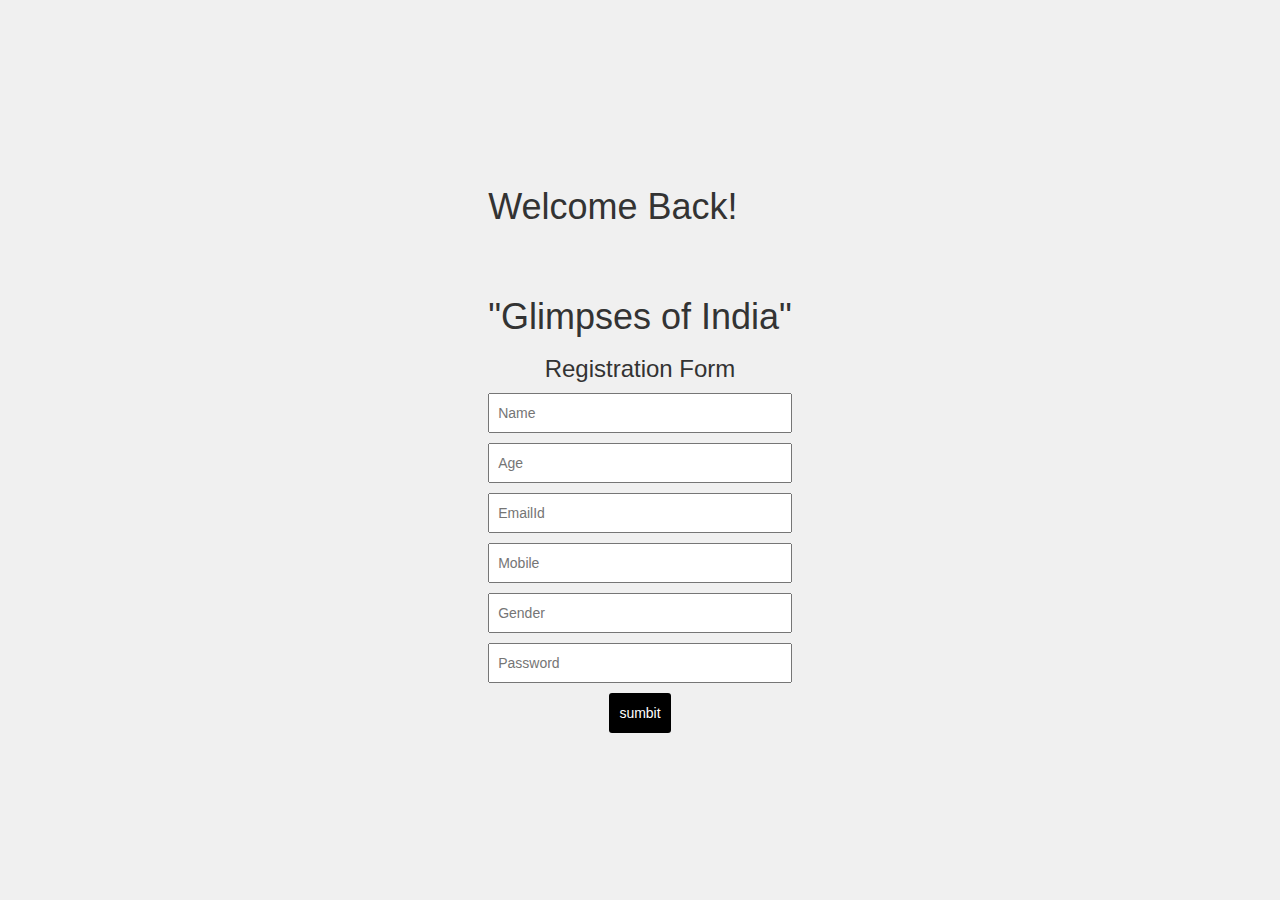
<file: travel/index.html>
<!DOCTYPE html>
<html lang="en">
<head>
    <meta charset="UTF-8">
    <meta name="viewport" content="width=device-width, initial-scale=1.0">
    <title>Registration Form</title>
    <link rel="stylesheet" href="https://maxcdn.bootstrapcdn.com/bootstrap/3.3.7/css/bootstrap.min.css" integrity="sha384-BVYiiSIFeK1dGmJRAkycuHAHRg32OmUcww7on3RYdg4Va+PmSTsz/K68vbdEjh4u" crossorigin="anonymous">
    <link rel="stylesheet" type="text/css" href="style1.css">
</head>
<body>
  <div class="align">
  <div calss="left">
    <h1> Welcome Back!</h1>
    <br><br>
    <h1 align="center">"Glimpses of India"</h1>
  </div>
  <div class="right">
            <div class="bord">
                <form action="/sign_up" method="POST" align="center">
                    <h3 color="white">Registration Form</h3>
                    <input type="text" class="box" id="name" name="name" placeholder="Name" required/>
                    <br>
                    <input type="text" class="box" id="age" name="age" placeholder="Age" required/>
                    <br>
                    <input type="text" class="box" id="email" name="email" placeholder="EmailId" required/>
                    <br>
                    <input type="text" class="box" id="phno" name="phno" placeholder="Mobile" required/>
                    <br>
                    <input type="text" class="box" id="gender" name="gender" placeholder="Gender" required/>
                    <br>
                    <input type="password" class="box" id="password" name="password" placeholder="Password" required/>
                    <br>
                    <button>
                      sumbit
                    </button>

                    </form>
            </div>
                </div>
  </div>
    
</body>
</html>
</file>
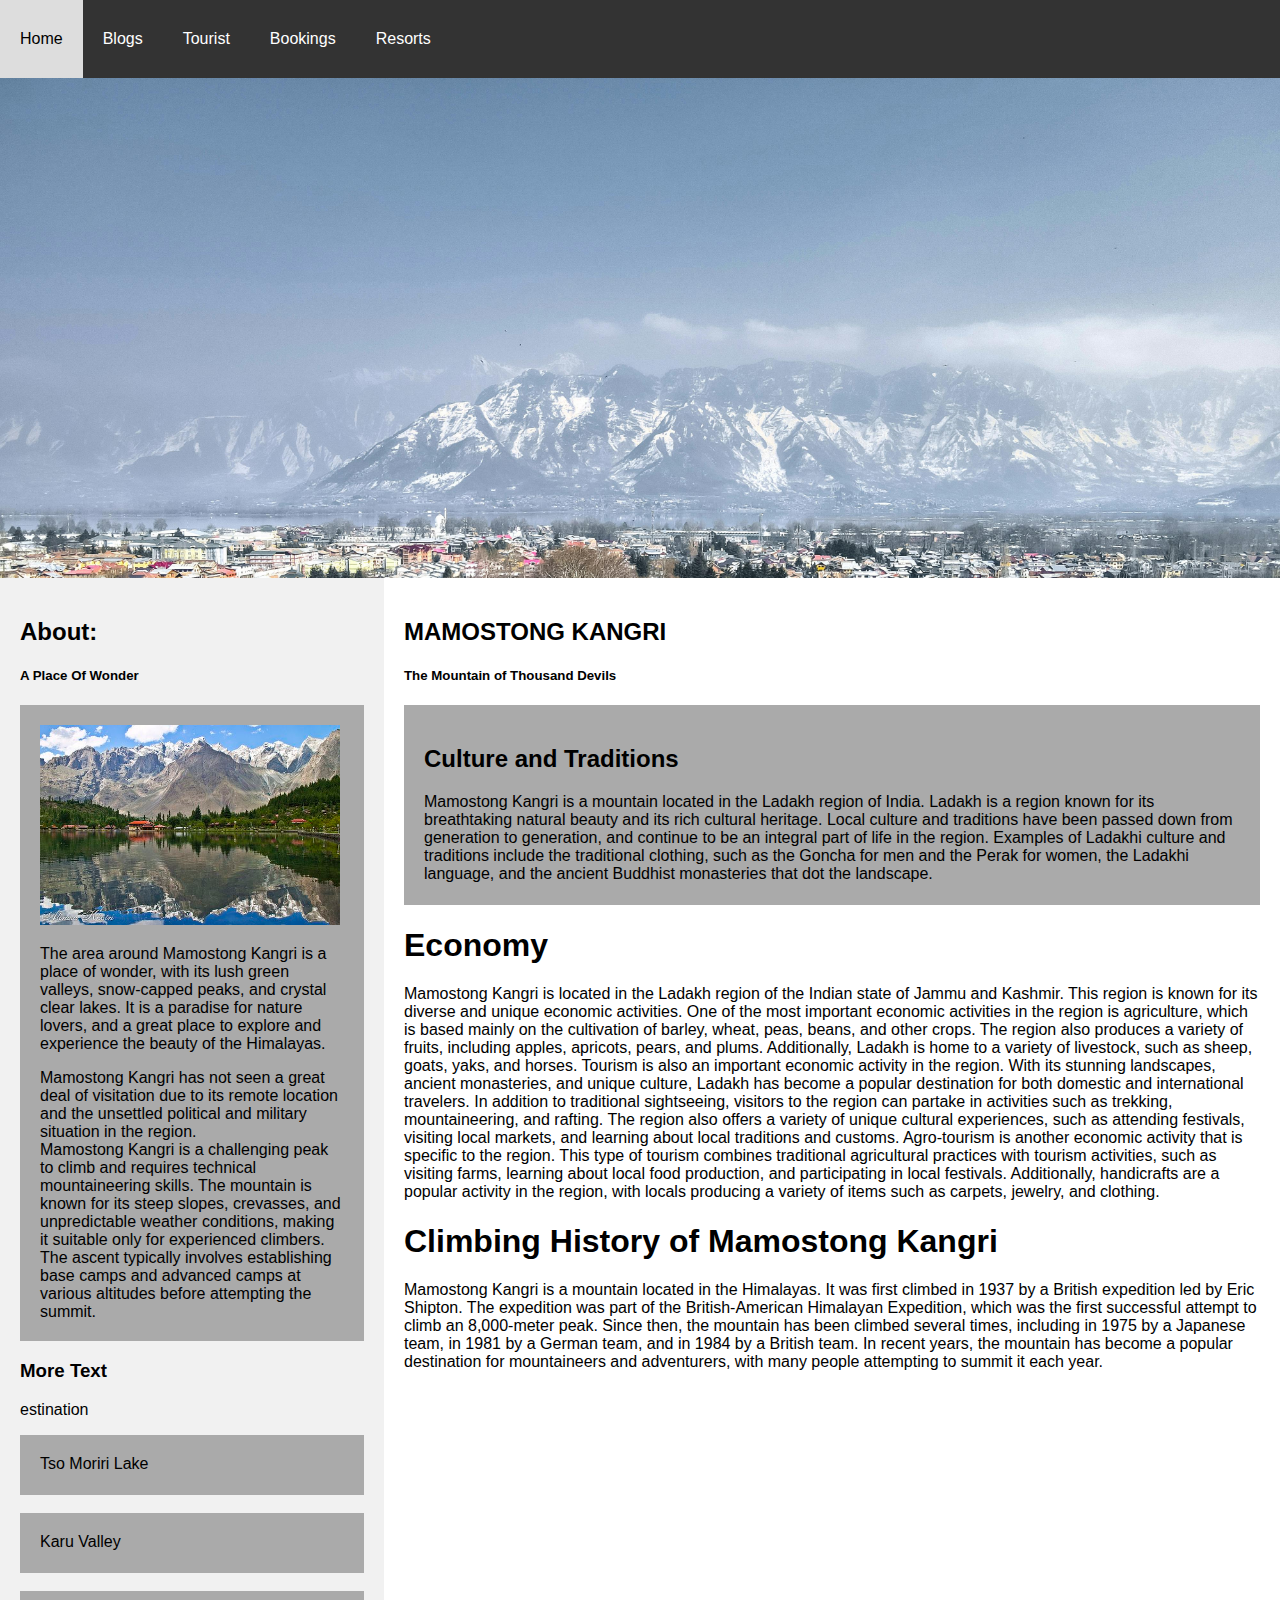
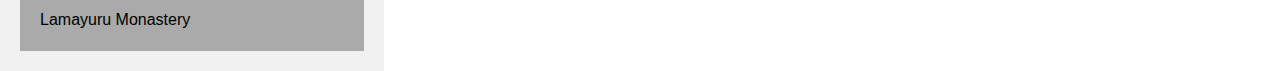
<file: travel/comet.html>
<!DOCTYPE html>
<html lang="en">
<head>
<title>Page Title</title>
<meta charset="UTF-8">
<meta name="viewport" content="width=device-width, initial-scale=1">
<style>
* {
  box-sizing: border-box;
}

/* Style the body */
body {
  font-family: Arial, Helvetica, sans-serif;
  margin: 0;
}

/* Header/logo Title */
.header {
  text-align: center;
  color: white;
  width: 100%;
  height: 500px;
}

/* Increase the font size of the heading */
.header h1 {
  font-size: 40px;
}

/* Style the top navigation bar */
.navbar {
  overflow: hidden;
  background-color: #333;
}

/* Style the navigation bar links */
.navbar a {
  float: left;
  display: block;
  color: white;
  text-align: center;
  padding: 14px 20px;
  text-decoration: none;
}

/* Right-aligned link */
.navbar a.right {
  float: right;
}

/* Change color on hover */
.navbar a:hover {
  background-color: #ddd;
  color: black;
}

.row {  
  display: -ms-flexbox;
  display: flex;
  -ms-flex-wrap: wrap;
  flex-wrap: wrap;
}

.side {
  -ms-flex: 30%;
  flex: 30%;
  background-color: #f1f1f1;
  padding: 20px;
}

.main {   
  -ms-flex: 70%; 
  flex: 70%;
  background-color: white;
  padding: 20px;
}

.fakeimg {
  background-color: #aaa;
  width: 100%;
  padding: 20px;
}

.footer {
  padding: 20px;
  text-align: center;
  background: #ddd;
}
@media screen and (max-width: 700px) {
  .row {   
    flex-direction: column;
  }
}
@media screen and (max-width: 400px) {
  .navbar a {
    float: none;
    width: 100%;
  }
}
</style>
</head>
<body>
    <div class="navbar" align="center">
                        <th><a href="#"><p>Home</p></a></th>
                        <th><a href="#"><p>Blogs</p></a></th>
                        <th><a href="#"><p>Tourist</p></a></th>
                        <th><a href="#"><p>Bookings</p></a></th>
                        <th><a href="#"><p>Resorts</p></a></th>
      </div>

<div class="header">
   <img src="kangri.jpg" width="100%" height="auto"> 
  <h1>My Website</h1>
  <p>A website created by me.</p>
</div>

<div class="row">
  <div class="side">
    <h2>About:</h2>
    <h5>A Place Of Wonder</h5>
    <div class="fakeimg">
    <img src="ta.jpg" height="200px">
    <p>The area around Mamostong Kangri is a place of wonder, with its lush green valleys, snow-capped peaks, and crystal clear lakes. It is a paradise for nature lovers, and a great place to explore and experience the beauty of the Himalayas.</p>
Mamostong Kangri has not seen a great deal of visitation due to its remote location and the unsettled political and military situation in the region.    
<br>
Mamostong Kangri is a challenging peak to climb and requires technical mountaineering skills. The mountain is known for its steep slopes, crevasses, and unpredictable weather conditions, making it suitable only for experienced climbers. The ascent typically involves establishing base camps and advanced camps at various altitudes before attempting the summit.
</div>
    <h3>More Text</h3>
    <p>estination</p>
    <div class="fakeimg" style="height:60px;">Tso Moriri Lake </div><br>
    <div class="fakeimg" style="height:60px;">Karu Valley</div><br>
    <div class="fakeimg" style="height:60px;">Lamayuru Monastery</div>
  </div>
  <div class="main">
    <h2>MAMOSTONG KANGRI</h2>
    <h5>The Mountain of Thousand Devils</h5>
    <div class="fakeimg" style="height:200px;"><h2>Culture and Traditions</h2>
      Mamostong Kangri is a mountain located in the Ladakh region of India. Ladakh is a region known for its breathtaking natural beauty and its rich cultural heritage. Local culture and traditions have been passed down from generation to generation, and continue to be an integral part of life in the region. Examples of Ladakhi culture and traditions include the traditional clothing, such as the Goncha for men and the Perak for women, the Ladakhi language, and the ancient Buddhist monasteries that dot the landscape.
</div>
<h1>Economy</h1>
Mamostong Kangri is located in the Ladakh region of the Indian state of Jammu and Kashmir. This region is known for its diverse and unique economic activities. One of the most important economic activities in the region is agriculture, which is based mainly on the cultivation of barley, wheat, peas, beans, and other crops. The region also produces a variety of fruits, including apples, apricots, pears, and plums. Additionally, Ladakh is home to a variety of livestock, such as sheep, goats, yaks, and horses.

Tourism is also an important economic activity in the region. With its stunning landscapes, ancient monasteries, and unique culture, Ladakh has become a popular destination for both domestic and international travelers. In addition to traditional sightseeing, visitors to the region can partake in activities such as trekking, mountaineering, and rafting. The region also offers a variety of unique cultural experiences, such as attending festivals, visiting local markets, and learning about local traditions and customs.

Agro-tourism is another economic activity that is specific to the region. This type of tourism combines traditional agricultural practices with tourism activities, such as visiting farms, learning about local food production, and participating in local festivals. Additionally, handicrafts are a popular activity in the region, with locals producing a variety of items such as carpets, jewelry, and clothing.

<h1>Climbing History of Mamostong Kangri</h1>
Mamostong Kangri is a mountain located in the Himalayas. It was first climbed in 1937 by a British expedition led by Eric Shipton. The expedition was part of the British-American Himalayan Expedition, which was the first successful attempt to climb an 8,000-meter peak. Since then, the mountain has been climbed several times, including in 1975 by a Japanese team, in 1981 by a German team, and in 1984 by a British team. In recent years, the mountain has become a popular destination for mountaineers and adventurers, with many people attempting to summit it each year.
</div>

</body>
</html>
</file>
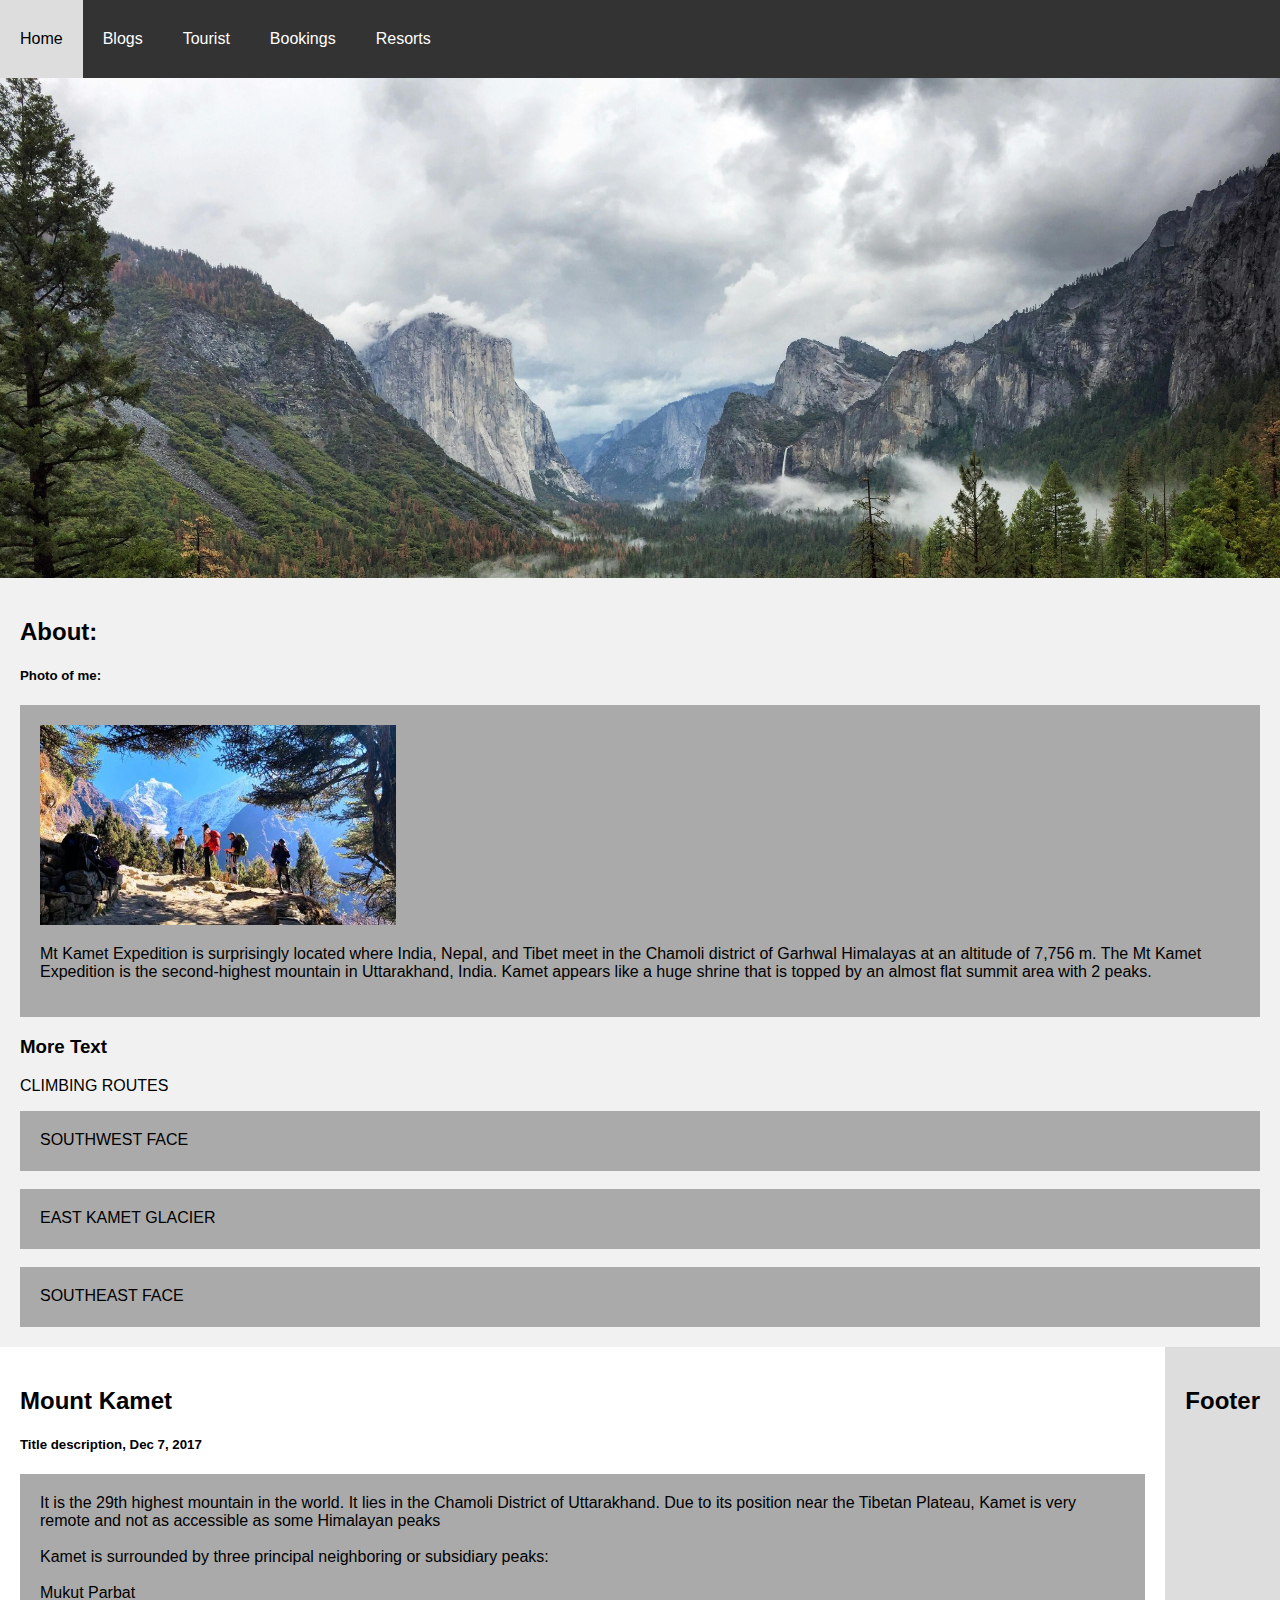
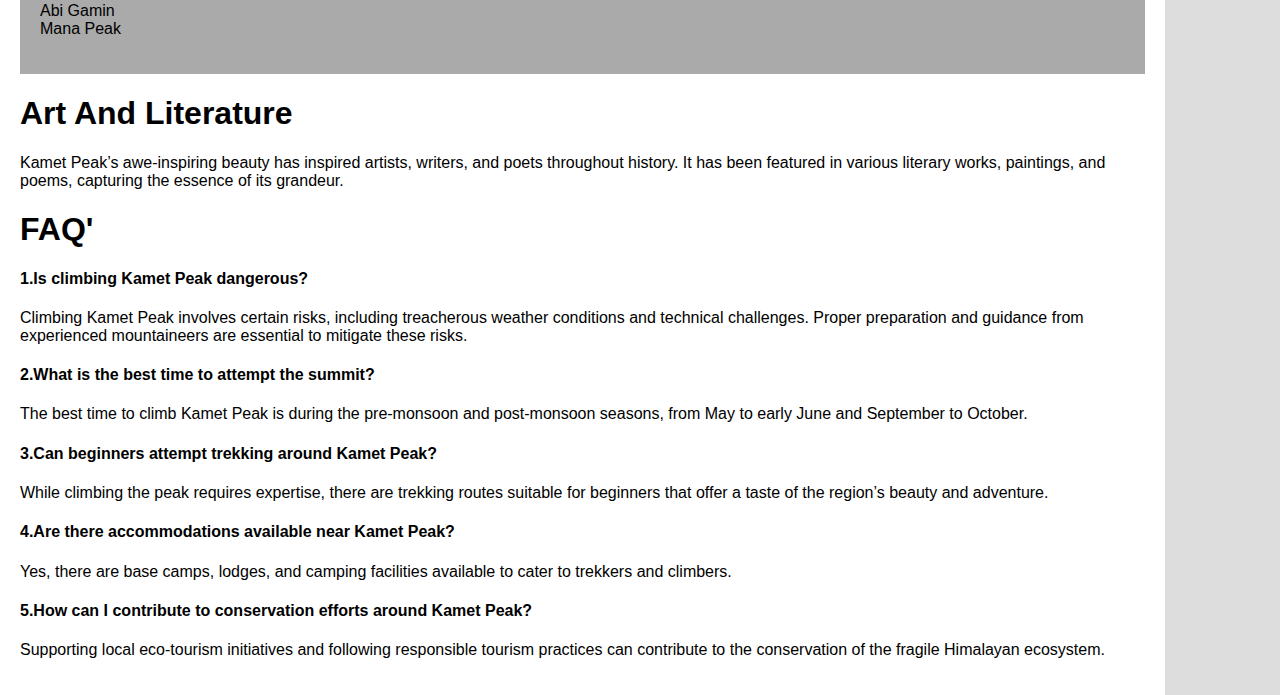
<file: travel/demo1.html>
<!DOCTYPE html>
<html lang="en">
<head>
<title>Page Title</title>
<meta charset="UTF-8">
<meta name="viewport" content="width=device-width, initial-scale=1">
<style>
* {
  box-sizing: border-box;
}

/* Style the body */
body {
  font-family: Arial, Helvetica, sans-serif;
  margin: 0;
}

/* Header/logo Title */
.header {
  text-align: center;
  color: white;
  width: 100%;
  height: 500px;
}

/* Increase the font size of the heading */
.header h1 {
  font-size: 40px;
}

/* Style the top navigation bar */
.navbar {
  overflow: hidden;
  background-color: #333;
}

/* Style the navigation bar links */
.navbar a {
  float: left;
  display: block;
  color: white;
  text-align: center;
  padding: 14px 20px;
  text-decoration: none;
}

/* Right-aligned link */
.navbar a.right {
  float: right;
}

/* Change color on hover */
.navbar a:hover {
  background-color: #ddd;
  color: black;
}

.row {  
  display: -ms-flexbox;
  display: flex;
  -ms-flex-wrap: wrap;
  flex-wrap: wrap;
}

.side {
  -ms-flex: 30%;
  flex: 30%;
  background-color: #f1f1f1;
  padding: 20px;
}

.main {   
  -ms-flex: 70%; 
  flex: 70%;
  background-color: white;
  padding: 20px;
}

.fakeimg {
  background-color: #aaa;
  width: 100%;
  padding: 20px;
}

.footer {
  padding: 20px;
  text-align: center;
  background: #ddd;
}
@media screen and (max-width: 700px) {
  .row {   
    flex-direction: column;
  }
}
@media screen and (max-width: 400px) {
  .navbar a {
    float: none;
    width: 100%;
  }
}
</style>
</head>
<body>
    <div class="navbar" align="center">
                        <th><a href="#"><p>Home</p></a></th>
                        <th><a href="#"><p>Blogs</p></a></th>
                        <th><a href="#"><p>Tourist</p></a></th>
                        <th><a href="#"><p>Bookings</p></a></th>
                        <th><a href="#"><p>Resorts</p></a></th>
      </div>

<div class="header">
   <img src="kam.jpg" width="100%" height="auto"> 
  <h1>My Website</h1>
  <p>A website created by me.</p>
</div>

<div class="row">
  <div class="side">
    <h2>About:</h2>
    <h5>Photo of me:</h5>
    <div class="fakeimg">
    <img src="truck.jpg" height="200px">
    <p>Mt Kamet Expedition is surprisingly located where India, Nepal, and Tibet meet in the Chamoli district of Garhwal Himalayas at an altitude of 7,756 m. The Mt Kamet Expedition is the second-highest mountain in Uttarakhand, India. Kamet appears like a huge shrine that is topped by an almost flat summit area with 2 peaks.</p>
    </div>
    <h3>More Text</h3>
    <p>CLIMBING ROUTES</p>
    <div class="fakeimg" style="height:60px;">SOUTHWEST FACE</div><br>
    <div class="fakeimg" style="height:60px;">EAST KAMET GLACIER</div><br>
    <div class="fakeimg" style="height:60px;">SOUTHEAST FACE</div>
  </div>
  <div class="main">
    <h2>Mount Kamet</h2>
    <h5>Title description, Dec 7, 2017</h5>
    <div class="fakeimg" style="height:200px;">It is  the 29th highest mountain in the world. It lies in the Chamoli District of Uttarakhand. Due to its position near the Tibetan Plateau, Kamet is very remote and not as accessible as some Himalayan peaks
    <BR><BR>
        Kamet is surrounded by three principal neighboring or subsidiary peaks:<BR><BR>
        Mukut Parbat<BR>
        Abi Gamin<BR>
        Mana Peak
</div>
<H1>Art And Literature</H1>
<P>Kamet Peak’s awe-inspiring beauty has inspired artists, writers, and poets throughout history. It has been featured in various literary works, paintings, and poems, capturing the essence of its grandeur.</P>
    <H1>FAQ'</H1>

    <P><h4>1.Is climbing Kamet Peak dangerous?</h4> Climbing Kamet Peak involves certain risks, including treacherous weather conditions and technical challenges. Proper preparation and guidance from experienced mountaineers are essential to mitigate these risks.</P>
<P><h4>2.What is the best time to attempt the summit?</h4> The best time to climb Kamet Peak is during the pre-monsoon and post-monsoon seasons, from May to early June and September to October.</P>
<P><h4>3.Can beginners attempt trekking around Kamet Peak?</h4> While climbing the peak requires expertise, there are trekking routes suitable for beginners that offer a taste of the region’s beauty and adventure.</P>
<P><h4>4.Are there accommodations available near Kamet Peak?</h4> Yes, there are base camps, lodges, and camping facilities available to cater to trekkers and climbers.</P>
<P><h4>5.How can I contribute to conservation efforts around Kamet Peak?</h4> Supporting local eco-tourism initiatives and following responsible tourism practices can contribute to the conservation of the fragile Himalayan ecosystem.</P>

</div>

<div class="footer">
  <h2>Footer</h2>
</div>

</body>
</html>
</file>
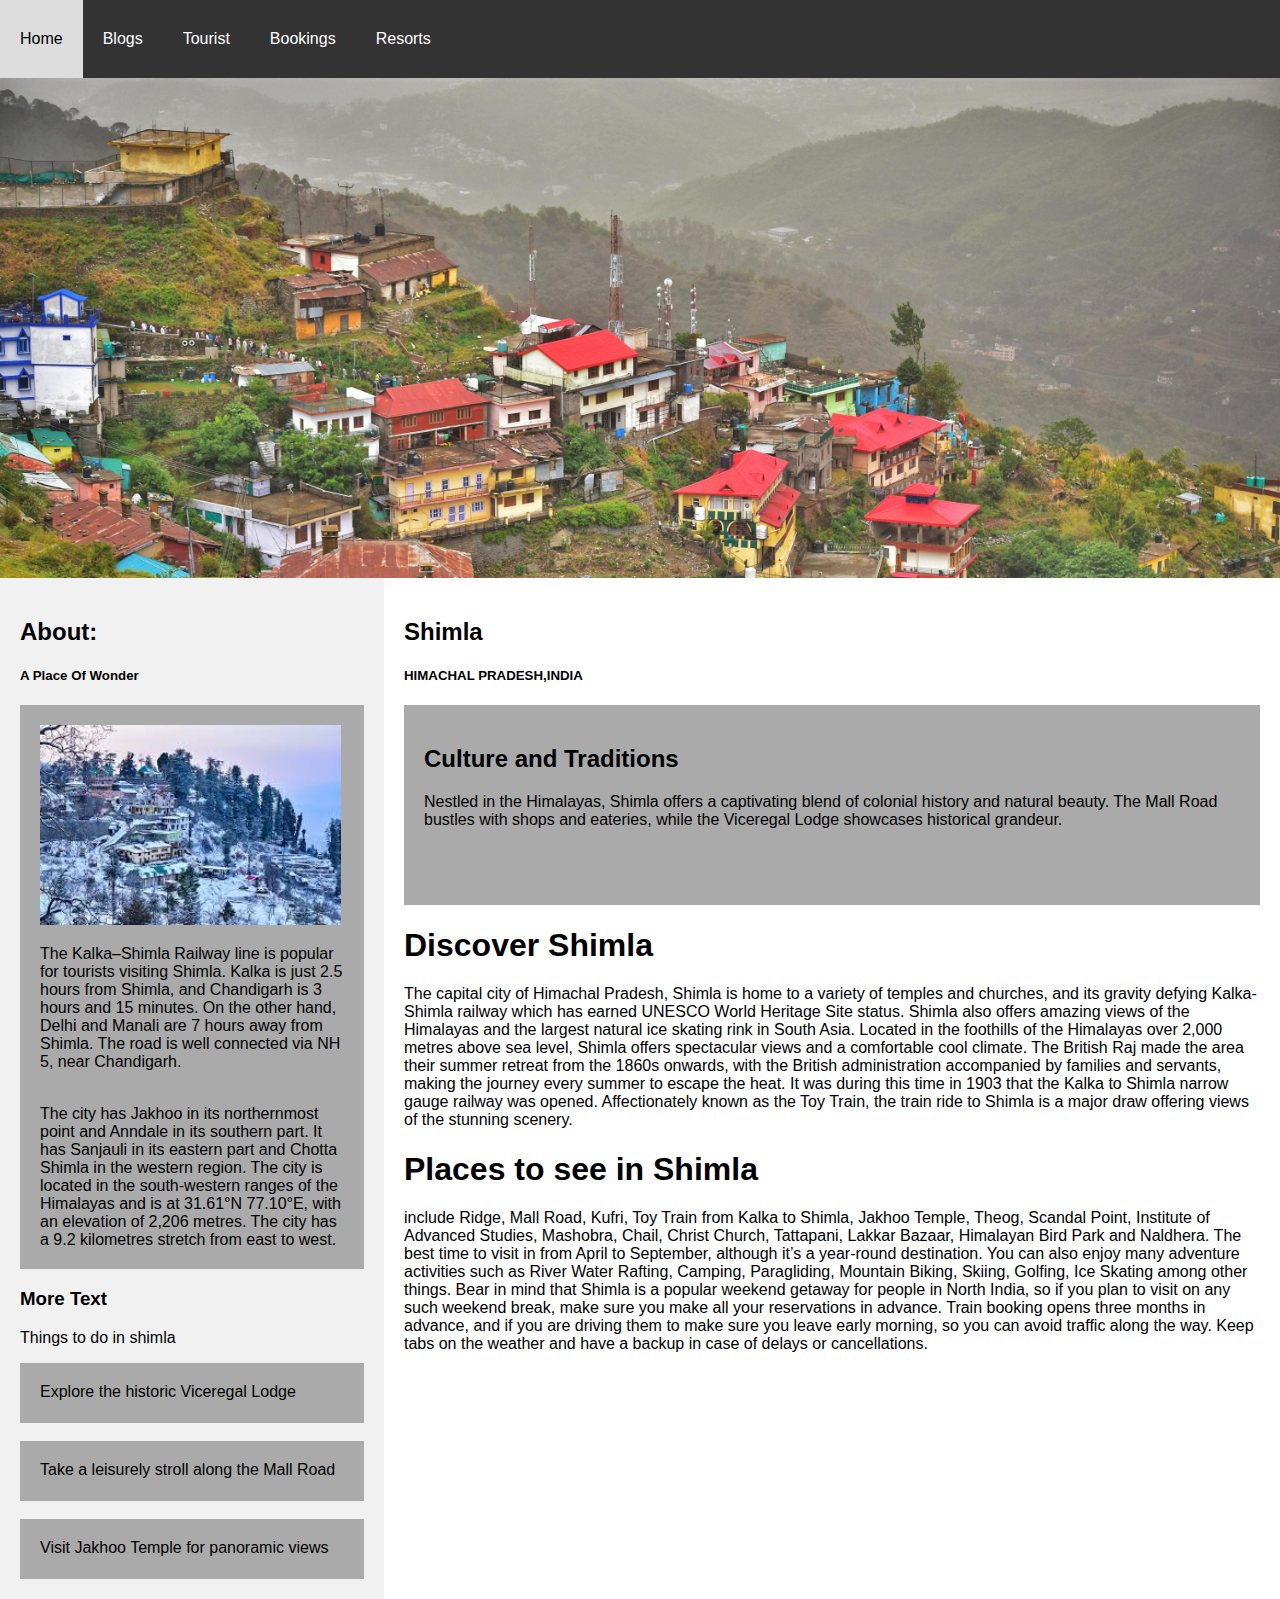
<file: travel/hill1.html>
<!DOCTYPE html>
<html lang="en">
<head>
<title>Page Title</title>
<meta charset="UTF-8">
<meta name="viewport" content="width=device-width, initial-scale=1">
<style>
* {
  box-sizing: border-box;
}

/* Style the body */
body {
  font-family: Arial, Helvetica, sans-serif;
  margin: 0;
}

/* Header/logo Title */
.header {
  text-align: center;
  color: white;
  width: 100%;
  height: 500px;
}

/* Increase the font size of the heading */
.header h1 {
  font-size: 40px;
}

/* Style the top navigation bar */
.navbar {
  overflow: hidden;
  background-color: #333;
}

/* Style the navigation bar links */
.navbar a {
  float: left;
  display: block;
  color: white;
  text-align: center;
  padding: 14px 20px;
  text-decoration: none;
}

/* Right-aligned link */
.navbar a.right {
  float: right;
}

/* Change color on hover */
.navbar a:hover {
  background-color: #ddd;
  color: black;
}

.row {  
  display: -ms-flexbox;
  display: flex;
  -ms-flex-wrap: wrap;
  flex-wrap: wrap;
}

.side {
  -ms-flex: 30%;
  flex: 30%;
  background-color: #f1f1f1;
  padding: 20px;
}

.main {   
  -ms-flex: 70%; 
  flex: 70%;
  background-color: white;
  padding: 20px;
}

.fakeimg {
  background-color: #aaa;
  width: 100%;
  padding: 20px;
}

.footer {
  padding: 20px;
  text-align: center;
  background: #ddd;
}
@media screen and (max-width: 700px) {
  .row {   
    flex-direction: column;
  }
}
@media screen and (max-width: 400px) {
  .navbar a {
    float: none;
    width: 100%;
  }
}
</style>
</head>
<body>
    <div class="navbar" align="center">
                        <th><a href="#"><p>Home</p></a></th>
                        <th><a href="#"><p>Blogs</p></a></th>
                        <th><a href="#"><p>Tourist</p></a></th>
                        <th><a href="#"><p>Bookings</p></a></th>
                        <th><a href="#"><p>Resorts</p></a></th>
      </div>

<div class="header">
   <img src="shim.jpg" width="100%" height="auto"> 
  <h1>My Website</h1>
  <p>A website created by me.</p>
</div>

<div class="row">
  <div class="side">
    <h2>About:</h2>
    <h5>A Place Of Wonder</h5>
    <div class="fakeimg">
    <img src="imj.jpeg" height="200px">
    <p>The Kalka–Shimla Railway line is popular for tourists visiting Shimla. Kalka is just 2.5 hours from Shimla, and Chandigarh is 3 hours and 15 minutes. On the other hand, Delhi and Manali are 7 hours away from Shimla. The road is well connected via NH 5, near Chandigarh. </p><br>
    The city has Jakhoo in its northernmost point and Anndale in its southern part. It has Sanjauli in its eastern part and Chotta Shimla in the western region. The city is located in the south-western ranges of the Himalayas and is at 31.61°N 77.10°E, with an elevation of 2,206 metres. The city has a 9.2 kilometres stretch from east to west. 
</div>
    <h3>More Text</h3>
    <p>Things to do in shimla</p>
    <div class="fakeimg" style="height:60px;">Explore the historic Viceregal Lodge</div><br>
    <div class="fakeimg" style="height:60px;">Take a leisurely stroll along the Mall Road</div><br>
    <div class="fakeimg" style="height:60px;">Visit Jakhoo Temple for panoramic views</div>
  </div>
  <div class="main">
    <h2>Shimla</h2>
    <h5>HIMACHAL PRADESH,INDIA</h5>
    <div class="fakeimg" style="height:200px;"><h2>Culture and Traditions</h2>
        Nestled in the Himalayas, Shimla offers a captivating blend of colonial history and natural beauty. The Mall Road bustles with shops and eateries, while the Viceregal Lodge showcases historical grandeur.
</div>
<h1>Discover Shimla</h1>

The capital city of Himachal Pradesh, Shimla is home to a variety of temples and churches, and its gravity defying Kalka-Shimla railway which has earned UNESCO World Heritage Site status. Shimla also offers  amazing views of the Himalayas and the largest natural ice skating rink in South Asia.

Located in the foothills of the Himalayas over 2,000 metres above sea level, Shimla offers spectacular views and a comfortable cool climate. The British Raj made the area their summer retreat from the 1860s onwards, with the British administration accompanied by families and servants, making the journey every summer to escape the heat. It was during this time in 1903 that the Kalka to Shimla narrow gauge railway was opened. Affectionately known as the Toy Train, the train ride to Shimla is a major draw offering views of the stunning scenery.
<h1>Places to see in Shimla</h1>
 include Ridge, Mall Road, Kufri, Toy Train from Kalka to Shimla, Jakhoo Temple, Theog, Scandal Point, Institute of Advanced Studies, Mashobra, Chail, Christ Church, Tattapani, Lakkar Bazaar, Himalayan Bird Park and Naldhera. The best time to visit in from April to September, although it’s a year-round destination.

You can also enjoy many adventure activities such as River Water Rafting, Camping, Paragliding, Mountain Biking, Skiing, Golfing, Ice Skating among other things.

Bear in mind that Shimla is a popular weekend getaway for people in North India, so if you plan to visit on any such weekend break, make sure you make all your reservations in advance. Train booking opens three months in advance, and if you are driving them to make sure you leave early morning, so you can avoid traffic along the way. Keep tabs on the weather and have a backup in case of delays or cancellations.
</div>

</body>
</html>
</file>
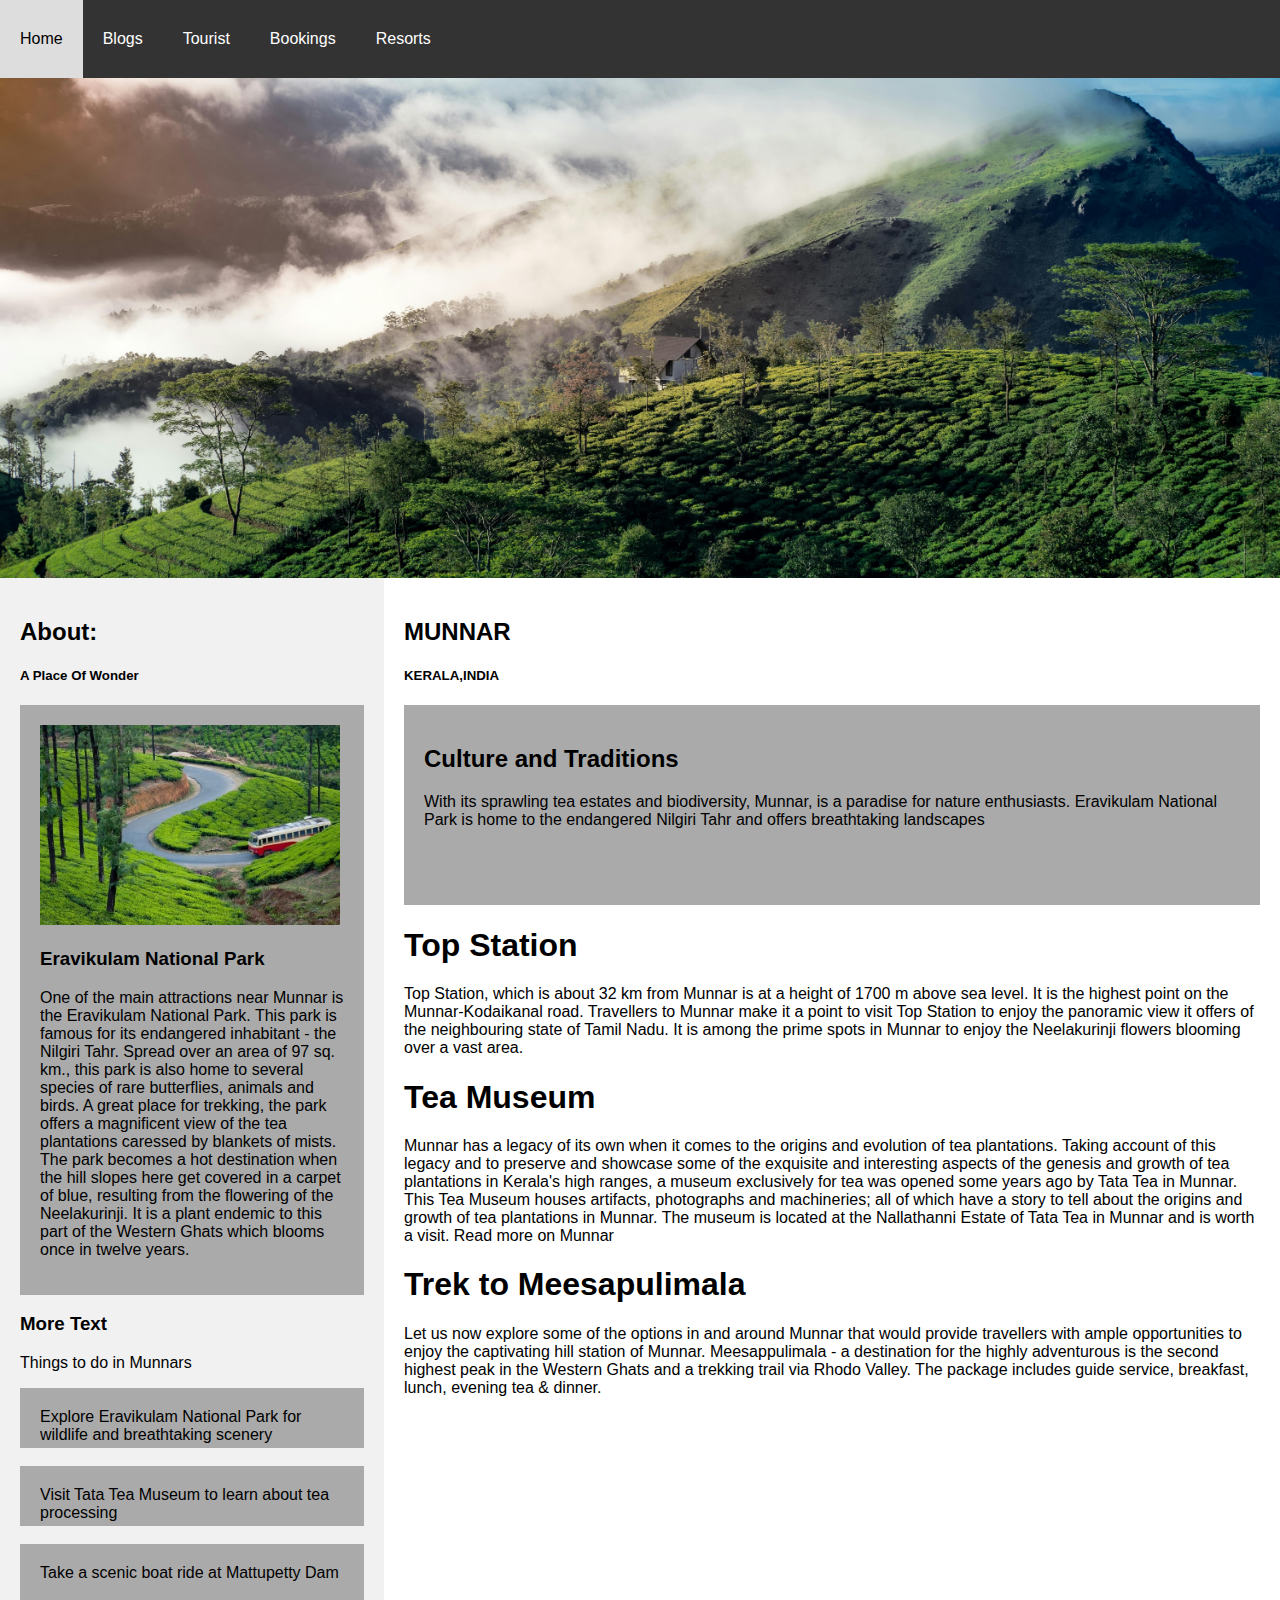
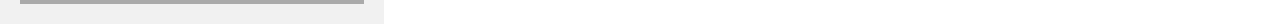
<file: travel/hill2.html>
<!DOCTYPE html>
<html lang="en">
<head>
<title>Page Title</title>
<meta charset="UTF-8">
<meta name="viewport" content="width=device-width, initial-scale=1">
<style>
* {
  box-sizing: border-box;
}

/* Style the body */
body {
  font-family: Arial, Helvetica, sans-serif;
  margin: 0;
}

/* Header/logo Title */
.header {
  text-align: center;
  color: white;
  width: 100%;
  height: 500px;
}

/* Increase the font size of the heading */
.header h1 {
  font-size: 40px;
}

/* Style the top navigation bar */
.navbar {
  overflow: hidden;
  background-color: #333;
}

/* Style the navigation bar links */
.navbar a {
  float: left;
  display: block;
  color: white;
  text-align: center;
  padding: 14px 20px;
  text-decoration: none;
}

/* Right-aligned link */
.navbar a.right {
  float: right;
}

/* Change color on hover */
.navbar a:hover {
  background-color: #ddd;
  color: black;
}

.row {  
  display: -ms-flexbox;
  display: flex;
  -ms-flex-wrap: wrap;
  flex-wrap: wrap;
}

.side {
  -ms-flex: 30%;
  flex: 30%;
  background-color: #f1f1f1;
  padding: 20px;
}

.main {   
  -ms-flex: 70%; 
  flex: 70%;
  background-color: white;
  padding: 20px;
}

.fakeimg {
  background-color: #aaa;
  width: 100%;
  padding: 20px;
}

.footer {
  padding: 20px;
  text-align: center;
  background: #ddd;
}
@media screen and (max-width: 700px) {
  .row {   
    flex-direction: column;
  }
}
@media screen and (max-width: 400px) {
  .navbar a {
    float: none;
    width: 100%;
  }
}
</style>
</head>
<body>
    <div class="navbar" align="center">
                        <th><a href="#"><p>Home</p></a></th>
                        <th><a href="#"><p>Blogs</p></a></th>
                        <th><a href="#"><p>Tourist</p></a></th>
                        <th><a href="#"><p>Bookings</p></a></th>
                        <th><a href="#"><p>Resorts</p></a></th>
      </div>

<div class="header">
   <img src="mun.jpg" width="100%" height="auto"> 
  <h1>My Website</h1>
  <p>A website created by me.</p>
</div>

<div class="row">
  <div class="side">
    <h2>About:</h2>
    <h5>A Place Of Wonder</h5>
    <div class="fakeimg">
    <img src="m2.jpg" height="200px">
    <h3>Eravikulam National Park</h3>
<p>
        One of the main attractions near Munnar is the Eravikulam National Park. This park is famous for its endangered inhabitant - the Nilgiri Tahr. Spread over an area of 97 sq. km., this park is also home to several species of rare butterflies, animals and birds. A great place for trekking, the park offers a magnificent view of the tea plantations caressed by blankets of mists. The park becomes a hot destination when the hill slopes here get covered in a carpet of blue, resulting from the flowering of the Neelakurinji. It is a plant endemic to this part of the Western Ghats which blooms once in twelve years. </p>
    </div>
    <h3>More Text</h3>
    <p>Things to do in Munnars</p>
    <div class="fakeimg" style="height:60px;">Explore Eravikulam National Park for wildlife and breathtaking scenery</div><br>
    <div class="fakeimg" style="height:60px;">Visit Tata Tea Museum to learn about tea processing</div><br>
    <div class="fakeimg" style="height:60px;">Take a scenic boat ride at Mattupetty Dam</div>
  </div>
  <div class="main">
    <h2>MUNNAR</h2>
    <h5>KERALA,INDIA</h5>
    <div class="fakeimg" style="height:200px;"><h2>Culture and Traditions</h2>
        With its sprawling tea estates and biodiversity, Munnar, is a paradise for nature enthusiasts. Eravikulam National Park is home to the endangered Nilgiri Tahr and offers breathtaking landscapes
    </div>
    <h1>Top Station</h1>

Top Station, which is about 32 km from Munnar is at a height of 1700 m above sea level. It is the highest point on the Munnar-Kodaikanal road. Travellers to Munnar make it a point to visit Top Station to enjoy the panoramic view it offers of the neighbouring state of Tamil Nadu. It is among the prime spots in Munnar to enjoy the Neelakurinji flowers blooming over a vast area.
<h1>Tea Museum</h1>

Munnar has a legacy of its own when it comes to the origins and evolution of tea plantations. Taking account of this legacy and to preserve and showcase some of the exquisite and interesting aspects of the genesis and growth of tea plantations in Kerala's high ranges, a museum exclusively for tea was opened some years ago by Tata Tea in Munnar. This Tea Museum houses artifacts, photographs and machineries; all of which have a story to tell about the origins and growth of tea plantations in Munnar. The museum is located at the Nallathanni Estate of Tata Tea in Munnar and is worth a visit. Read more on Munnar

<h1>Trek to Meesapulimala</h1>
Let us now explore some of the options in and around Munnar that would provide travellers with ample opportunities to enjoy the captivating hill station of Munnar.  Meesappulimala - a destination for the highly adventurous is the second highest peak in the Western Ghats and a trekking trail via Rhodo Valley. The package includes guide service, breakfast, lunch, evening tea & dinner. 
</div>
</body>
</html>
</file>
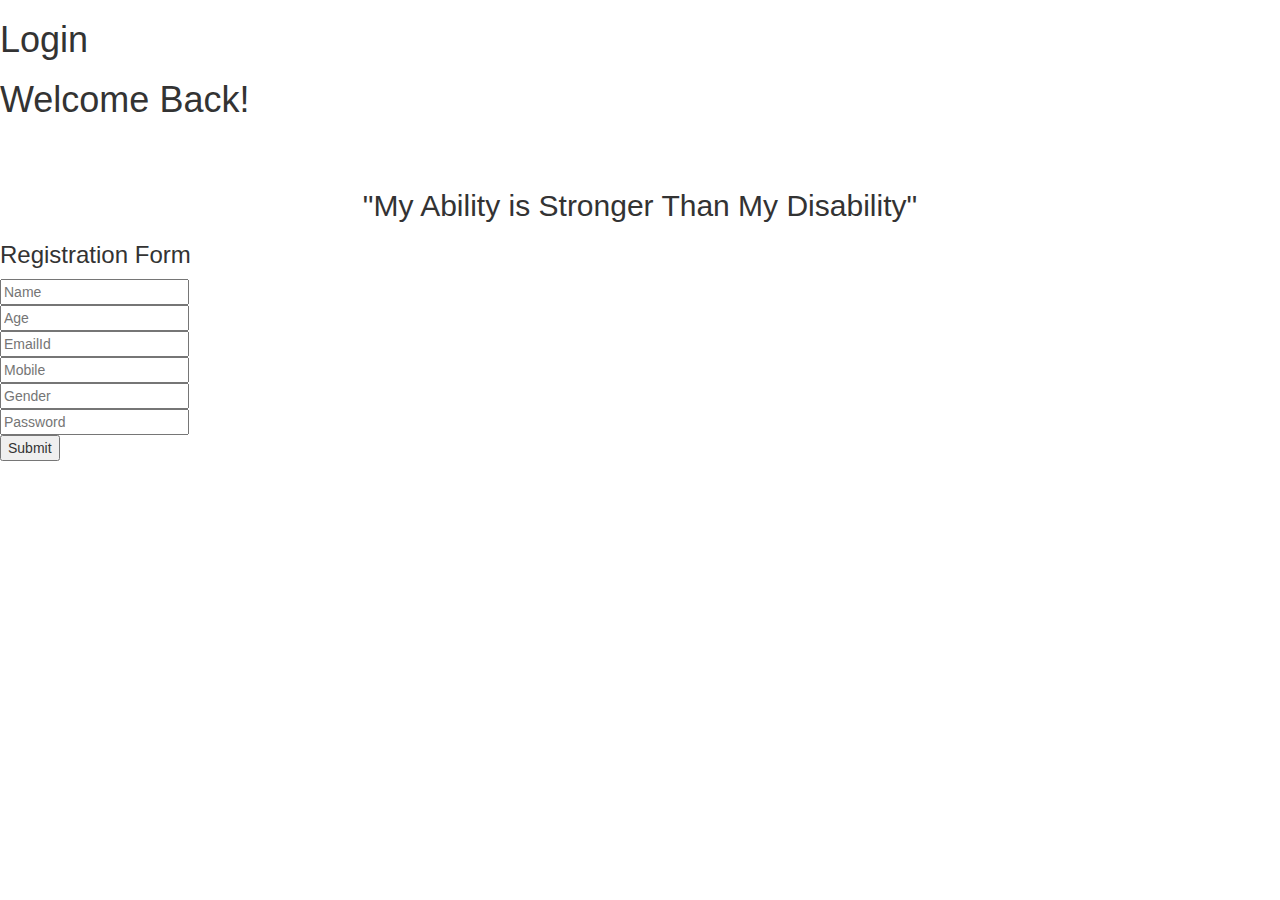
<file: travel/indexheml.html>
<!DOCTYPE html>
<html lang="en">
<head>
    <meta charset="UTF-8">
    <meta name="viewport" content="width=device-width, initial-scale=1.0">
    <title>Registration Form</title>
    <link rel="stylesheet" href="https://maxcdn.bootstrapcdn.com/bootstrap/3.3.7/css/bootstrap.min.css" integrity="sha384-BVYiiSIFeK1dGmJRAkycuHAHRg32OmUcww7on3RYdg4Va+PmSTsz/K68vbdEjh4u" crossorigin="anonymous">
    <link rel="stylesheet" type="text/css" href="style.css">

</head>
<body>
  <h1>Login</h1>
  <div class="align">
  <div calss="left">
    <h1> Welcome Back!</h1>
    <br><br>
    <h2 align="center">"My Ability is Stronger Than My Disability"</h2>
  </div>
  <div class="right">
            <div class="bord">
                <form action="/sign_up" method="POST">
                    <h3 color="white">Registration Form</h3>
                    <input type="text" class="box" id="name" name="name" placeholder="Name" required/>
                    <br>
                    <input type="text" class="box" id="age" name="age" placeholder="Age" required/>
                    <br>
                    <input type="text" class="box" id="email" name="email" placeholder="EmailId" required/>
                    <br>
                    <input type="text" class="box" id="phno" name="phno" placeholder="Mobile" required/>
                    <br>
                    <input type="text" class="box" id="gender" name="gender" placeholder="Gender" required/>
                    <br>
                    <input type="password" class="box" id="password" name="password" placeholder="Password" required/>
                    <br>
                    <input type="submit" value="Submit" id="submit" />

                    </form>
            </div>
                </div>
  </div>
    
</body>
</html>
</file>
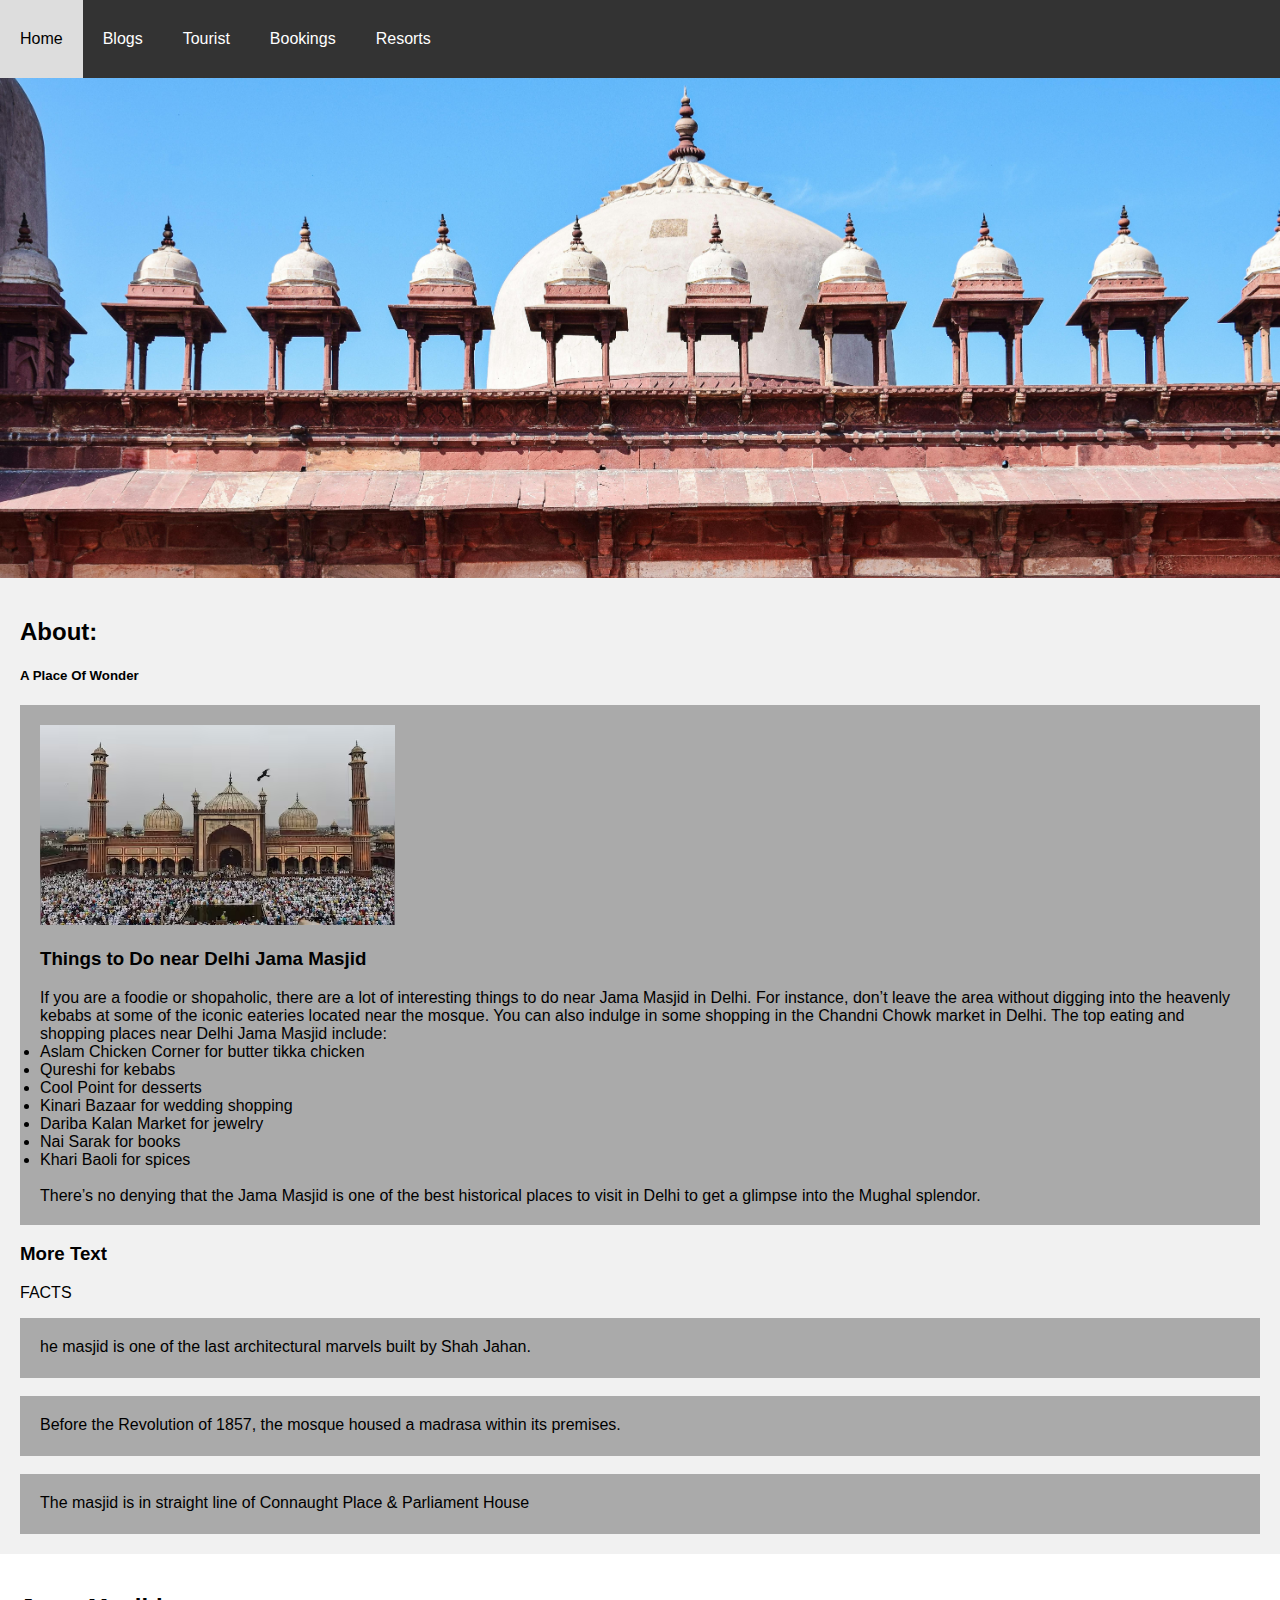
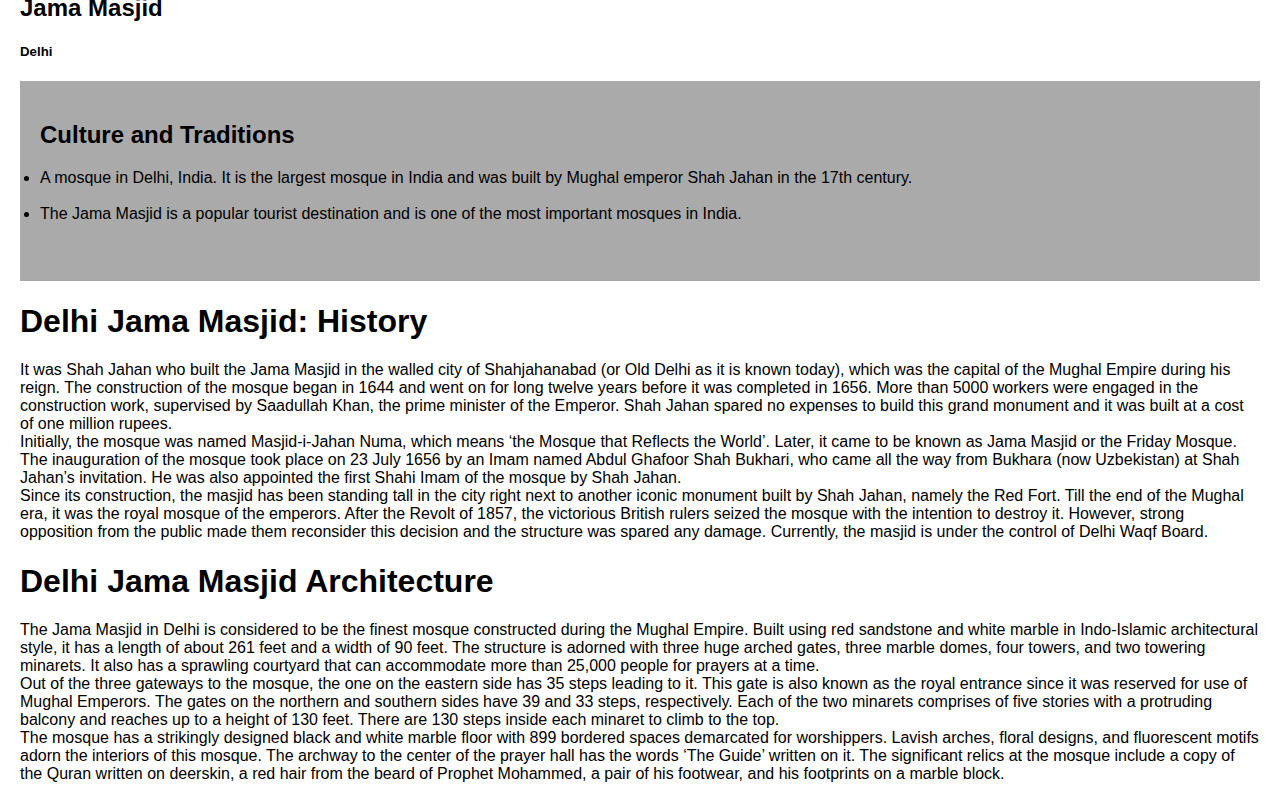
<file: travel/monuments.html>
<!DOCTYPE html>
<html lang="en">
<head>
<title>Page Title</title>
<meta charset="UTF-8">
<meta name="viewport" content="width=device-width, initial-scale=1">
<link rel="stylesheet" type="text/css" href="style2.css">
</head>
<body>
    <div class="navbar" align="center">
                        <th><a href="#"><p>Home</p></a></th>
                        <th><a href="#"><p>Blogs</p></a></th>
                        <th><a href="#"><p>Tourist</p></a></th>
                        <th><a href="#"><p>Bookings</p></a></th>
                        <th><a href="#"><p>Resorts</p></a></th>
      </div>

<div class="header">
   <img src="masjid.jpg" width="100%" height="auto"> 
  <h1>My Website</h1>
  <p>A website created by me.</p>
</div>

<div class="row">
  <div class="side">
    <h2>About:</h2>
    <h5>A Place Of Wonder</h5>
    <div class="fakeimg">
    <img src="mas.avif" height="200px">
    <h3>Things to Do near Delhi Jama Masjid</h3>

If you are a foodie or shopaholic, there are a lot of interesting things to do near Jama Masjid in Delhi. For instance, don’t leave the area without digging into the heavenly kebabs at some of the iconic eateries located near the mosque. You can also indulge in some shopping in the Chandni Chowk market in Delhi. The top eating and shopping places near Delhi Jama Masjid include:

    <li>Aslam Chicken Corner for butter tikka chicken</li>
    <li>Qureshi for kebabs</li>
    <li>Cool Point for desserts</li>
    <li>Kinari Bazaar for wedding shopping</li>
    <li>Dariba Kalan Market for jewelry</li>
    <li>Nai Sarak for books</li>
    <li>Khari Baoli for spices</li>
<br>
There’s no denying that the Jama Masjid is one of the best historical places to visit in Delhi to get a glimpse into the Mughal splendor. 
    </div>
    <h3>More Text</h3>
    <p>FACTS</p>
    <div class="fakeimg" style="height:60px;">he masjid is one of the last architectural marvels built by Shah Jahan. </div><br>
    <div class="fakeimg" style="height:60px;">Before the Revolution of 1857, the mosque housed a madrasa within its premises.</div><br>
    <div class="fakeimg" style="height:60px;">The masjid is in straight line of Connaught Place & Parliament House</div>
  </div>
  <div class="main">
    <h2>Jama Masjid</h2>
    <h5>Delhi</h5>
    <div class="fakeimg" style="height:200px;"><h2>Culture and Traditions</h2>
    <li>A mosque in Delhi, India. It is the largest mosque in India and was built by Mughal emperor Shah Jahan in the 17th century.</li><br>
<li>The Jama Masjid is a popular tourist destination and is one of the most important mosques in India.</li>

      </div>
      <h1>Delhi Jama Masjid: History</h1>

It was Shah Jahan who built the Jama Masjid in the walled city of Shahjahanabad (or Old Delhi as it is known today), which was the capital of the Mughal Empire during his reign. The construction of the mosque began in 1644 and went on for long twelve years before it was completed in 1656. More than 5000 workers were engaged in the construction work, supervised by Saadullah Khan, the prime minister of the Emperor. Shah Jahan spared no expenses to build this grand monument and it was built at a cost of one million rupees.
<br>
Initially, the mosque was named Masjid-i-Jahan Numa, which means ‘the Mosque that Reflects the World’. Later, it came to be known as Jama Masjid or the Friday Mosque. The inauguration of the mosque took place on 23 July 1656 by an Imam named Abdul Ghafoor Shah Bukhari, who came all the way from Bukhara (now Uzbekistan) at Shah Jahan’s invitation. He was also appointed the first Shahi Imam of the mosque by Shah Jahan.
<br>
Since its construction, the masjid has been standing tall in the city right next to another iconic monument built by Shah Jahan, namely the Red Fort. Till the end of the Mughal era, it was the royal mosque of the emperors. After the Revolt of 1857, the victorious British rulers seized the mosque with the intention to destroy it. However, strong opposition from the public made them reconsider this decision and the structure was spared any damage. Currently, the masjid is under the control of Delhi Waqf Board.
<h1>Delhi Jama Masjid Architecture</h1>

The Jama Masjid in Delhi is considered to be the finest mosque constructed during the Mughal Empire. Built using red sandstone and white marble in Indo-Islamic architectural style, it has a length of about 261 feet and a width of 90 feet. The structure is adorned with three huge arched gates, three marble domes, four towers, and two towering minarets. It also has a sprawling courtyard that can accommodate more than 25,000 people for prayers at a time.
<br>
Out of the three gateways to the mosque, the one on the eastern side has 35 steps leading to it. This gate is also known as the royal entrance since it was reserved for use of Mughal Emperors. The gates on the northern and southern sides have 39 and 33 steps, respectively. Each of the two minarets comprises of five stories with a protruding balcony and reaches up to a height of 130 feet. There are 130 steps inside each minaret to climb to the top.
<br>
The mosque has a strikingly designed black and white marble floor with 899 bordered spaces demarcated for worshippers. Lavish arches, floral designs, and fluorescent motifs adorn the interiors of this mosque. The archway to the center of the prayer hall has the words ‘The Guide’ written on it. The significant relics at the mosque include a copy of the Quran written on deerskin, a red hair from the beard of Prophet Mohammed, a pair of his footwear, and his footprints on a marble block. 
</div>

</body>
</html>
</file>
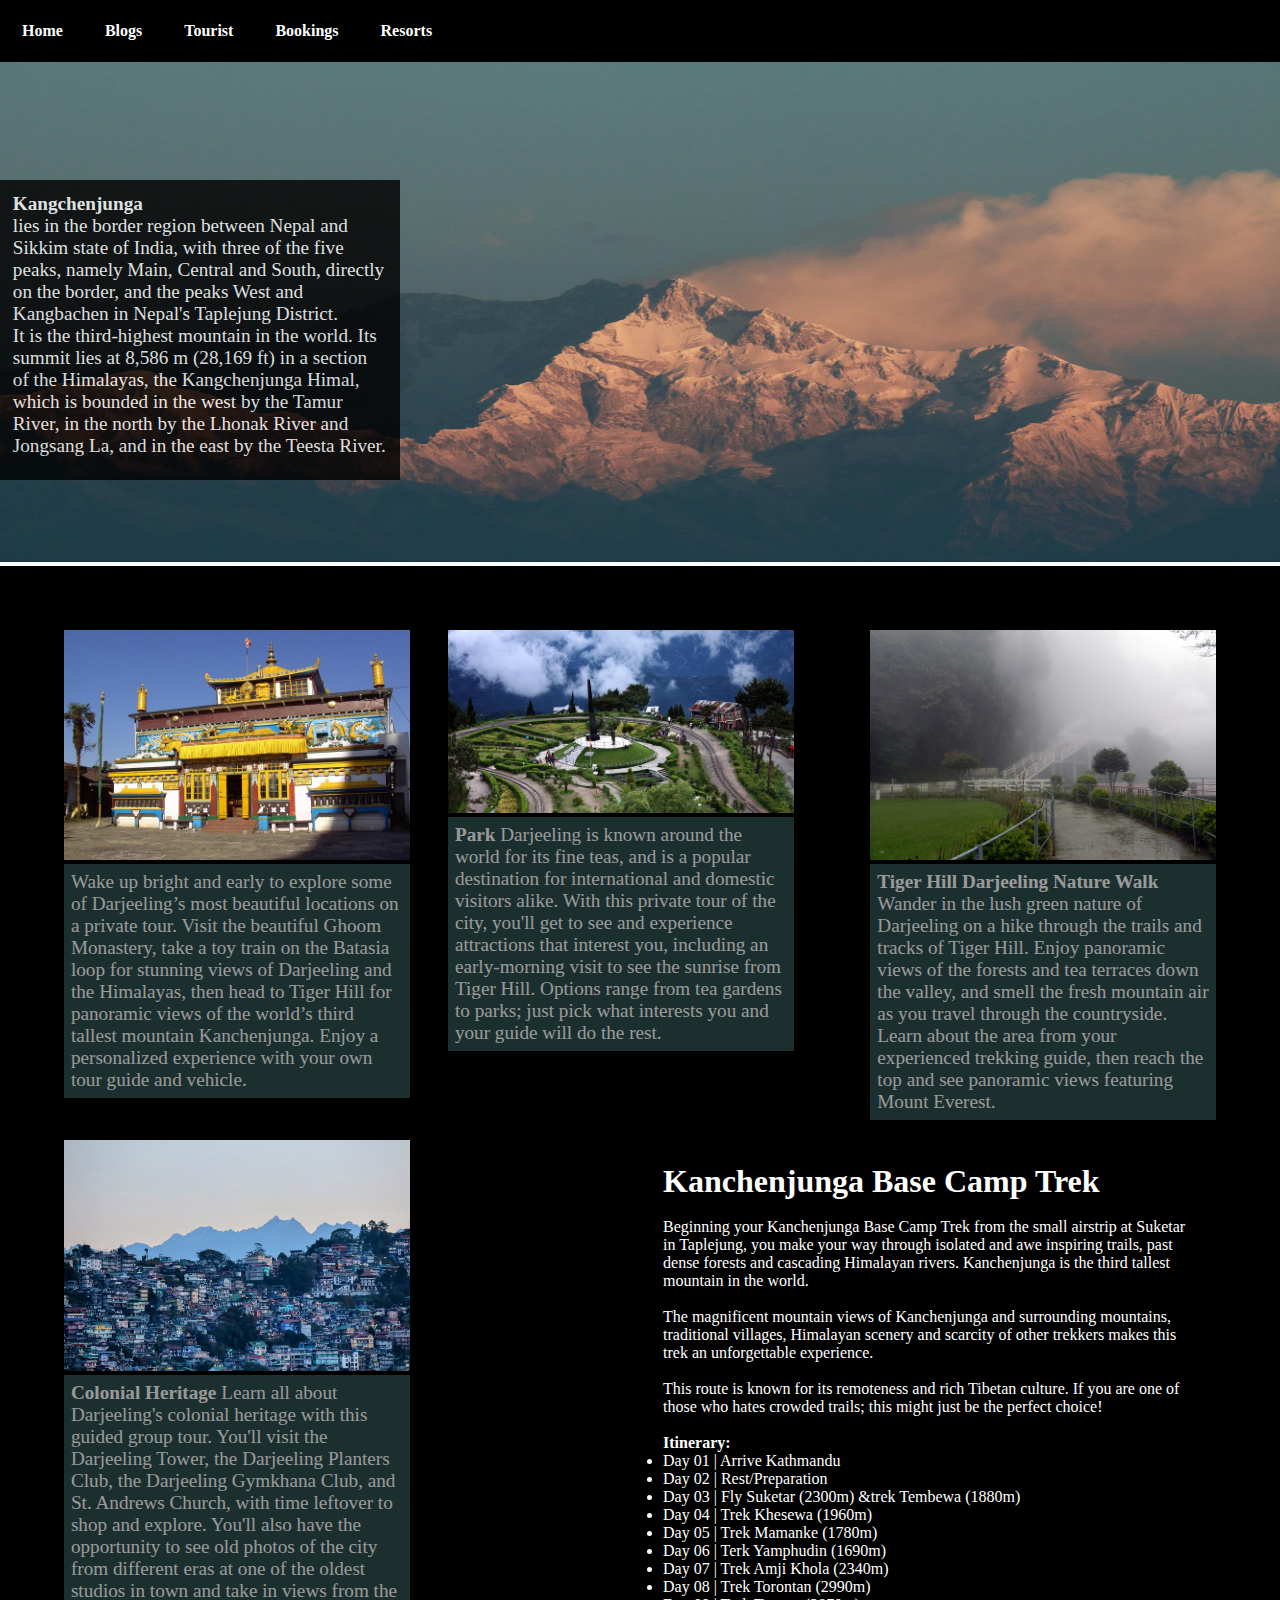
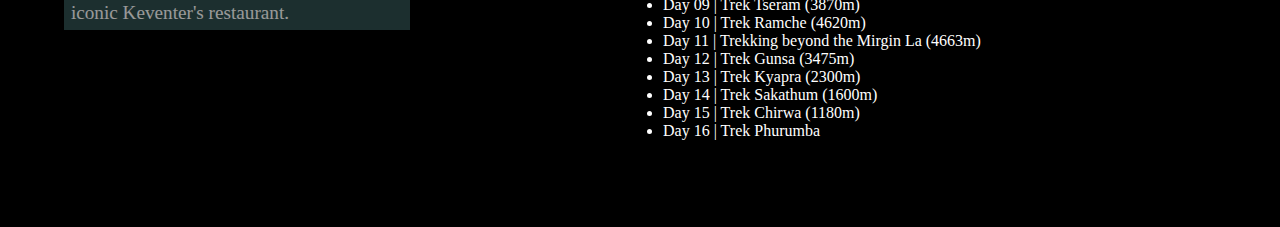
<file: travel/mountain.html>
<!DOCTYPE html>
<html lang="en">
<head>
    <meta charset="UTF-8">
    <meta name="viewport" content="width=device-width, initial-scale=1.0">
    <style>
        * {
            padding: 0;
            margin: 0;
            box-sizing: border-box;
        }

        .link {
            background-color: black;
        }

        a {
            text-decoration: none;
        }

        a:hover {
            color: darksalmon;
        }

        .link p {
            color: white;
            text-align: left;
            margin: 0;
            padding: 10px;
        }

        th {
            padding: 10px;
        }

        .align {
            background-image: url('clg.png');
            width: auto;
        }

        h3 {
            font-size: 2em;
            font-weight: 600;
        }

        h1 {
            font-size: 4em;
            font-weight: 100;
            color: brown;
        }

        .images img {
            width: 600px; /* Adjusted width */
            height: auto; /* Auto height to maintain aspect ratio */
        }

        .center {
            position: absolute;
            top: 20%;
            left: 50%;
            transform: translate(-50%, -50%);
            font-size: 2em;
            font-weight: 300;
            background-color: black;
            color: white;
            padding: 3%;
            opacity: 0.8;
        }

        .images {
            display: flex;
            flex-wrap: wrap;
            justify-content: center;
            gap: 20px;
            padding: 20px;
            float: left; /* Float left to align to the left */
        }

        .txt {
            color: black;
            text-align: center;
        }

        .div {
            position: absolute;
            background-color: black;
            color: white;
            padding: 1%;
            font-size: 120%;
            width: 400px;
            height: 300px;
            align-items: left;
            top: 20%;
            opacity: 0.8;

        }
        .kj{
            background-color: darkslategrey;
            color:white;
            padding:2%;
            width:100%;
            font-size: larger;
            margin-bottom: 20px;
            opacity:0.6;
        }
        .dar{
            background-color: black;
            display: flex;
            flex-wrap: wrap;
            padding: 0 4px;
            justify-content: space-between;
            padding:5%
        }
        .left{
            background-color: black;
            color:white;
            width:50%;
            padding:2%;
            top: 500px;
        }
    </style>
    <title>Document</title>
</head>
<body>
<div class="home">
    <div class="link">
        <table align="center">
            <div class="text">
                <nav>
                    <tr>
                        <th><a href="#"><p>Home</p></a></th>
                        <th><a href="#"><p>Blogs</p></a></th>
                        <th><a href="#"><p>Tourist</p></a></th>
                        <th><a href="#"><p>Bookings</p></a></th>
                        <th><a href="#"><p>Resorts</p></a></th>
                    </tr>
                </nav>
            </div>
        </table>
    </div>
</div>
<img src="knj1.jpg" width="100%" height="500px"> 
<div class="div">
    <p><b>Kangchenjunga</b><br>
        lies in the border region between Nepal and Sikkim state of India, with three of the five peaks, namely Main, Central and South, directly on the border, and the peaks West and Kangbachen in Nepal's Taplejung  District.</p>
    <p>It is  the third-highest mountain in the world. Its summit lies at 8,586 m (28,169 ft) in a section of the Himalayas, the Kangchenjunga Himal, which is bounded in the west by the Tamur River, in the north by the Lhonak River and Jongsang La, and in the east by the Teesta River. </p>
</div>
<div class="dar">
    <div style="width: 30%;">
        <img src="cd.jpg" width="100%">
        <p class="kj">Wake up bright and early to explore some of Darjeeling’s most beautiful locations on a private tour. Visit the beautiful Ghoom Monastery, take a toy train on the Batasia loop for stunning views of Darjeeling and the Himalayas, then head to Tiger Hill for panoramic views of the world’s third tallest mountain Kanchenjunga. Enjoy a personalized experience with your own tour guide and vehicle.</p>
    </div>
    <div style="width: 30%;">
        <img src="2f.jpg" width="100%">
        <p class="kj"><b>Park</b>
            Darjeeling is known around the world for its fine teas, and is a popular destination for international and domestic visitors alike. With this private tour of the city, you'll get to see and experience attractions that interest you, including an early-morning visit to see the sunrise from Tiger Hill. Options range from tea gardens to parks; just pick what interests you and your guide will do the rest.</div>
        </p>
    <div style="width: 30%;">
        <img src="73.jpg" width="100%">
        <p class="kj"><b>Tiger Hill Darjeeling Nature Walk </b>
        Wander in the lush green nature of Darjeeling on a hike through the trails and tracks of Tiger Hill. Enjoy panoramic views of the forests and tea terraces down the valley, and smell the fresh mountain air as you travel through the countryside. Learn about the area from your experienced trekking guide, then reach the top and see panoramic views featuring Mount Everest.
        </p>
    </div>
    <div style="width: 30%;">
        <img src="caption.jpg" width="100%">
        <p class="kj"><b>Colonial Heritage </b>
            Learn all about Darjeeling's colonial heritage with this guided group tour. You'll visit the Darjeeling Tower, the Darjeeling Planters Club, the Darjeeling Gymkhana Club, and St. Andrews Church, with time leftover to shop and explore. You'll also have the opportunity to see old photos of the city from different eras at one of the oldest studios in town and take in views from the iconic Keventer's restaurant.
        </p>
    </div>
<div class="left">
    <h3>Kanchenjunga Base Camp Trek</h3><br>
    <p>Beginning your Kanchenjunga Base Camp Trek from the small airstrip at Suketar in Taplejung, you make your way through isolated and awe inspiring trails, past dense forests and cascading Himalayan rivers. Kanchenjunga is the third tallest mountain in the world.
    </p>
    <br>
    <p>
        The magnificent mountain views of Kanchenjunga and surrounding mountains, traditional villages, Himalayan scenery and scarcity of other trekkers makes this trek an unforgettable experience.

    </p>
    <br>
    <p>This route is known for its remoteness and rich Tibetan culture. If you are one of those who hates crowded trails; this might just be the perfect choice!
    </p>
    <br>
    <h4>Itinerary:
    </h4>
    <li>Day 01     |     Arrive Kathmandu</li>
    <li>Day 02     |     Rest/Preparation</li>
    <li>Day 03     |     Fly Suketar (2300m) &trek Tembewa (1880m)</li>
    <li>Day 04     |     Trek Khesewa (1960m)
    </li>
    <li>Day 05     |     Trek Mamanke (1780m)</li>
    <li>Day 06     |     Terk Yamphudin (1690m)</li>
    <li>Day 07     |     Trek Amji Khola (2340m)</li>
    <li>Day 08     |     Trek Torontan (2990m)</li>
    <li>Day 09     |     Trek Tseram (3870m)</li>
    <li>Day 10     |     Trek Ramche (4620m)</li>
    <li>Day 11     |     Trekking beyond the Mirgin La (4663m)</li>
    <li>Day 12     |     Trek Gunsa (3475m)</li>
    <li>Day 13     |     Trek Kyapra (2300m)</li>
    <li>Day 14     |     Trek Sakathum (1600m)</li>
    <li> Day 15    |     Trek Chirwa (1180m)</li>
    <li>Day 16     |     Trek Phurumba</li>
</div>
</body>
</html>
</file>
<file: travel/style1.css>
body {
    font-family: 'Arial', sans-serif;
    margin: 0;
    padding: 0;
    display: flex;
    align-items: center;
    justify-content: center;
    height: 100vh;
    background-color: #f0f0f0;
  }
  
  .container {
    background-color: #fff;
    padding: 20px;
    border-radius: 5px;
    box-shadow: 0 0 10px rgba(0, 0, 0, 0.1);
  }
  
  label {
    display: block;
    margin-bottom: 5px;
  }
  
  input {
    width: 100%;
    padding: 8px;
    margin-bottom: 10px;
  }
  
  button {
    background-color:black;
    color: #fff;
    padding: 10px;
    border: none;
    border-radius: 3px;
    cursor: pointer;
  }
  
  button:hover {
    background-color: #45a049;
  }
  
  #error-message {
    color: red;
    margin-top: 10px;
  }
</file>
<file: travel/style.css>
body {
    font-family: Arial, sans-serif;
    margin: 0;
    padding: 0;
}

header {
    background-color: #333;
    color: white;
    padding: 20px;
}

header h1 {
    margin: 0;
}

nav ul {
    list-style-type: none;
    padding: 0;
}

nav ul li {
    display: inline;
    margin-right: 20px;
}

nav ul li a {
    text-decoration: none;
    color: white;
}

main {
    padding: 20px;
}

.blog-post {
    border-bottom: 1px solid #ccc;
    margin-bottom: 20px;
}

footer {
    background-color: #333;
    color: white;
    padding: 10px 20px;
    position: fixed;
    bottom: 0;
    width: 100%;
}
</file>
<file: travel/style2.css>
* {
    box-sizing: border-box;
  }
  body {
    font-family: Arial, Helvetica, sans-serif;
    margin: 0;
  }
  .header {
    text-align: center;
    color: white;
    width: 100%;
    height: 500px;
  }
  .header h1 {
    font-size: 40px;
  }
  .navbar {
    overflow: hidden;
    background-color: #333;
  }
  .navbar a {
    float: left;
    display: block;
    color: white;
    text-align: center;
    padding: 14px 20px;
    text-decoration: none;
  }
  .navbar a.right {
    float: right;
  }
  .navbar a:hover {
    background-color: #ddd;
    color: black;
  }
  
  .row {  
    display: -ms-flexbox;
    display: flex;
    -ms-flex-wrap: wrap;
    flex-wrap: wrap;
  }
  
  .side {
    -ms-flex: 30%;
    flex: 30%;
    background-color: #f1f1f1;
    padding: 20px;
  }
  
  .main {   
    -ms-flex: 70%; 
    flex: 70%;
    background-color: white;
    padding: 20px;
  }
  
  .fakeimg {
    background-color: #aaa;
    width: 100%;
    padding: 20px;
  }
  .footer {
    padding: 20px;
    text-align: center;
    background: #ddd;
  }
  @media screen and (max-width: 700px) {
    .row {   
      flex-direction: column;
    }
  }
  @media screen and (max-width: 400px) {
    .navbar a {
      float: none;
      width: 100%;
    }
  }
</file>
